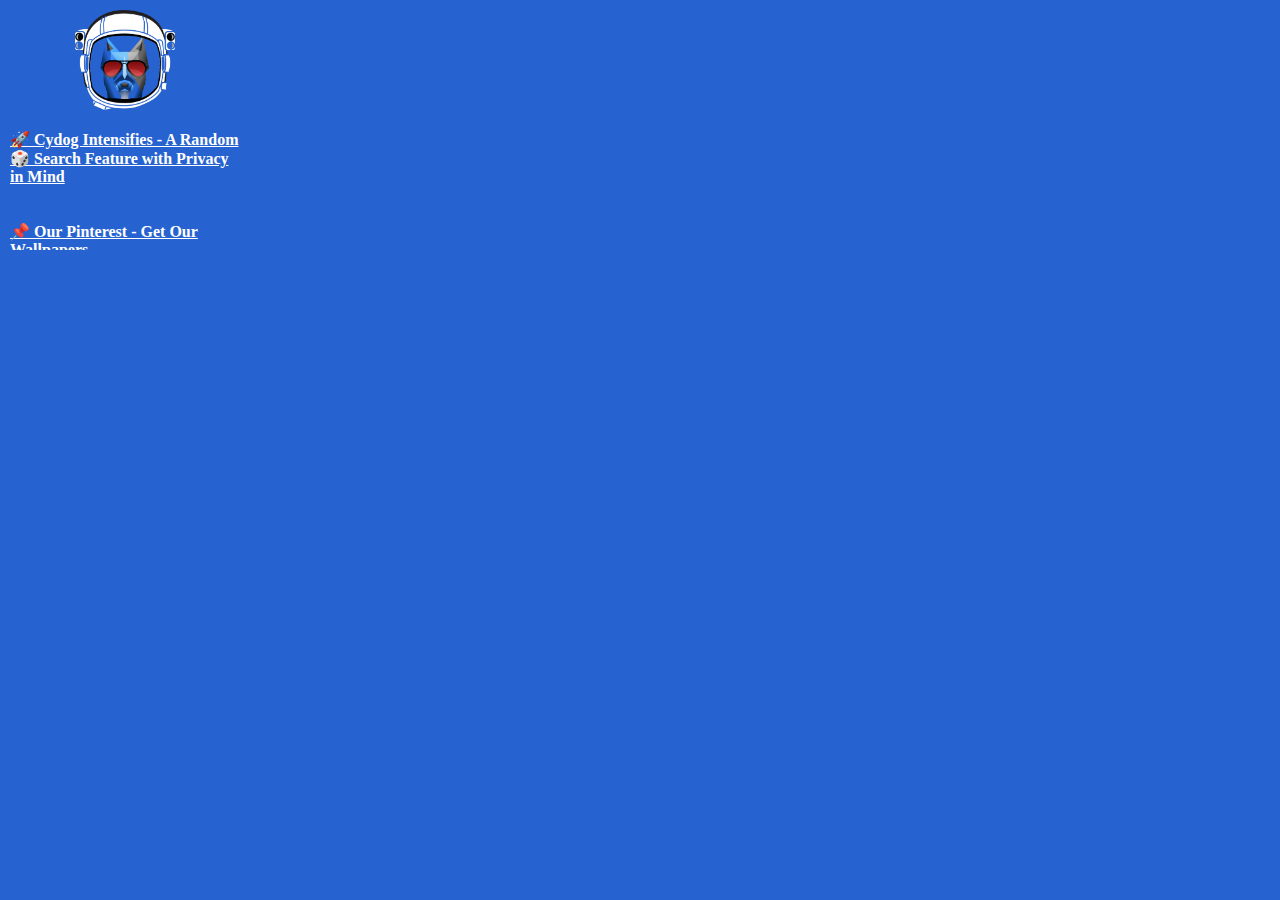
<file: Chrome-Extension/Cydog Toolkit/index.html>
<!DOCTYPE html>
<html class="no-js" lang="en-US">

<head>
<meta charset="UTF-8">

<meta name="viewport" content="width=device-width, initial-scale=1, maximum-scale=1, user-scalable=yes">
<link rel="stylesheet" type="text/css" media="screen" href="index.css" />

</head>

<div style="margin: 10px">

<center>
<img src="cydogbrowserspace.png" alt="Cydog" width="100" height="100">
</center>

<dl style="list-style-type: none;">

<li>
	<a href="https://cydogbrowser.com/cydogintensifies.html" style="color:white;" target="_blank"><strong>🚀 Cydog Intensifies - A Random 🎲 Search Feature with Privacy in Mind</strong></a>
</li>

<br></br>

<li>
	<a href="https://www.pinterest.com/mdbench/cydog-browser/" style="color:white;" target="_blank"><strong>📌 Our Pinterest - Get Our Wallpapers</strong></a>
</li>
<li>
	<a href="https://cydogbrowser.com/" style="color:white;" target="_blank"><strong>🌐 Our Website - Learn More About Us</strong></a>
	
</li>
</dl>

</div>

</html>
</file>
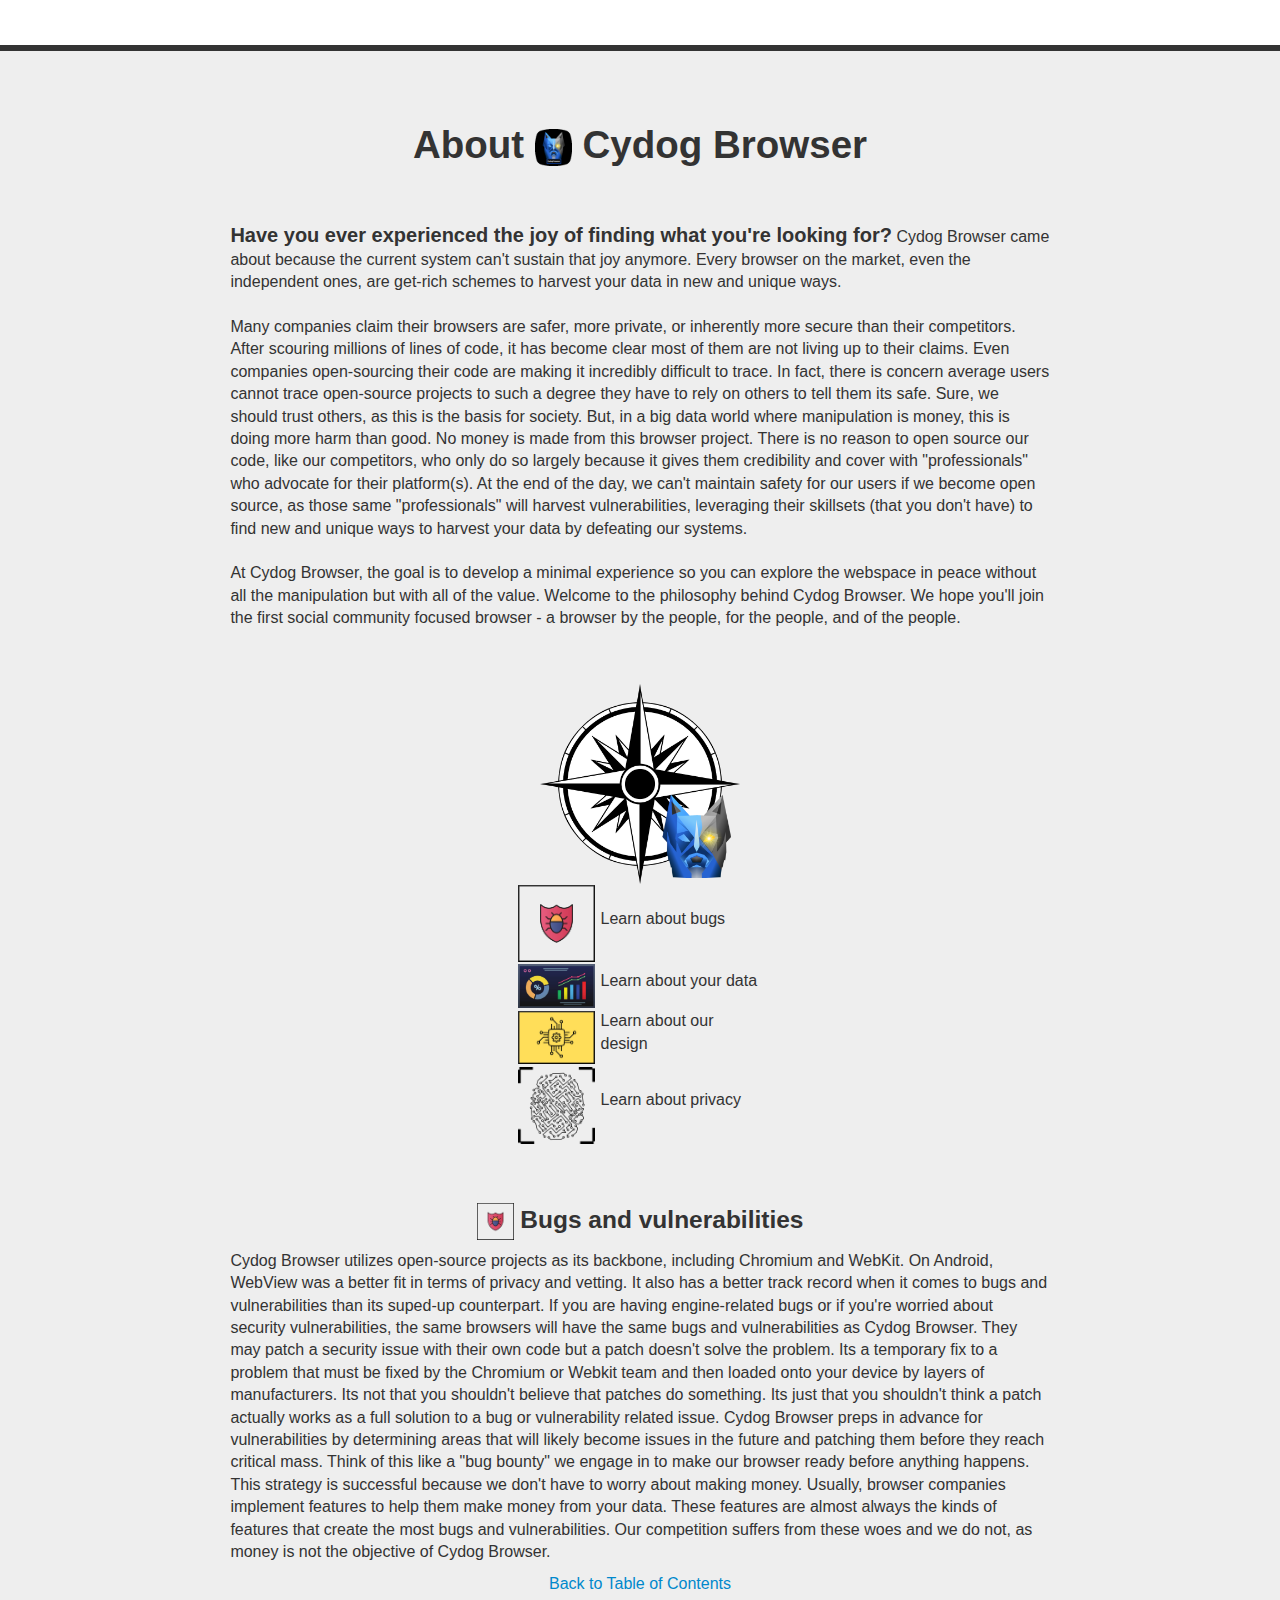
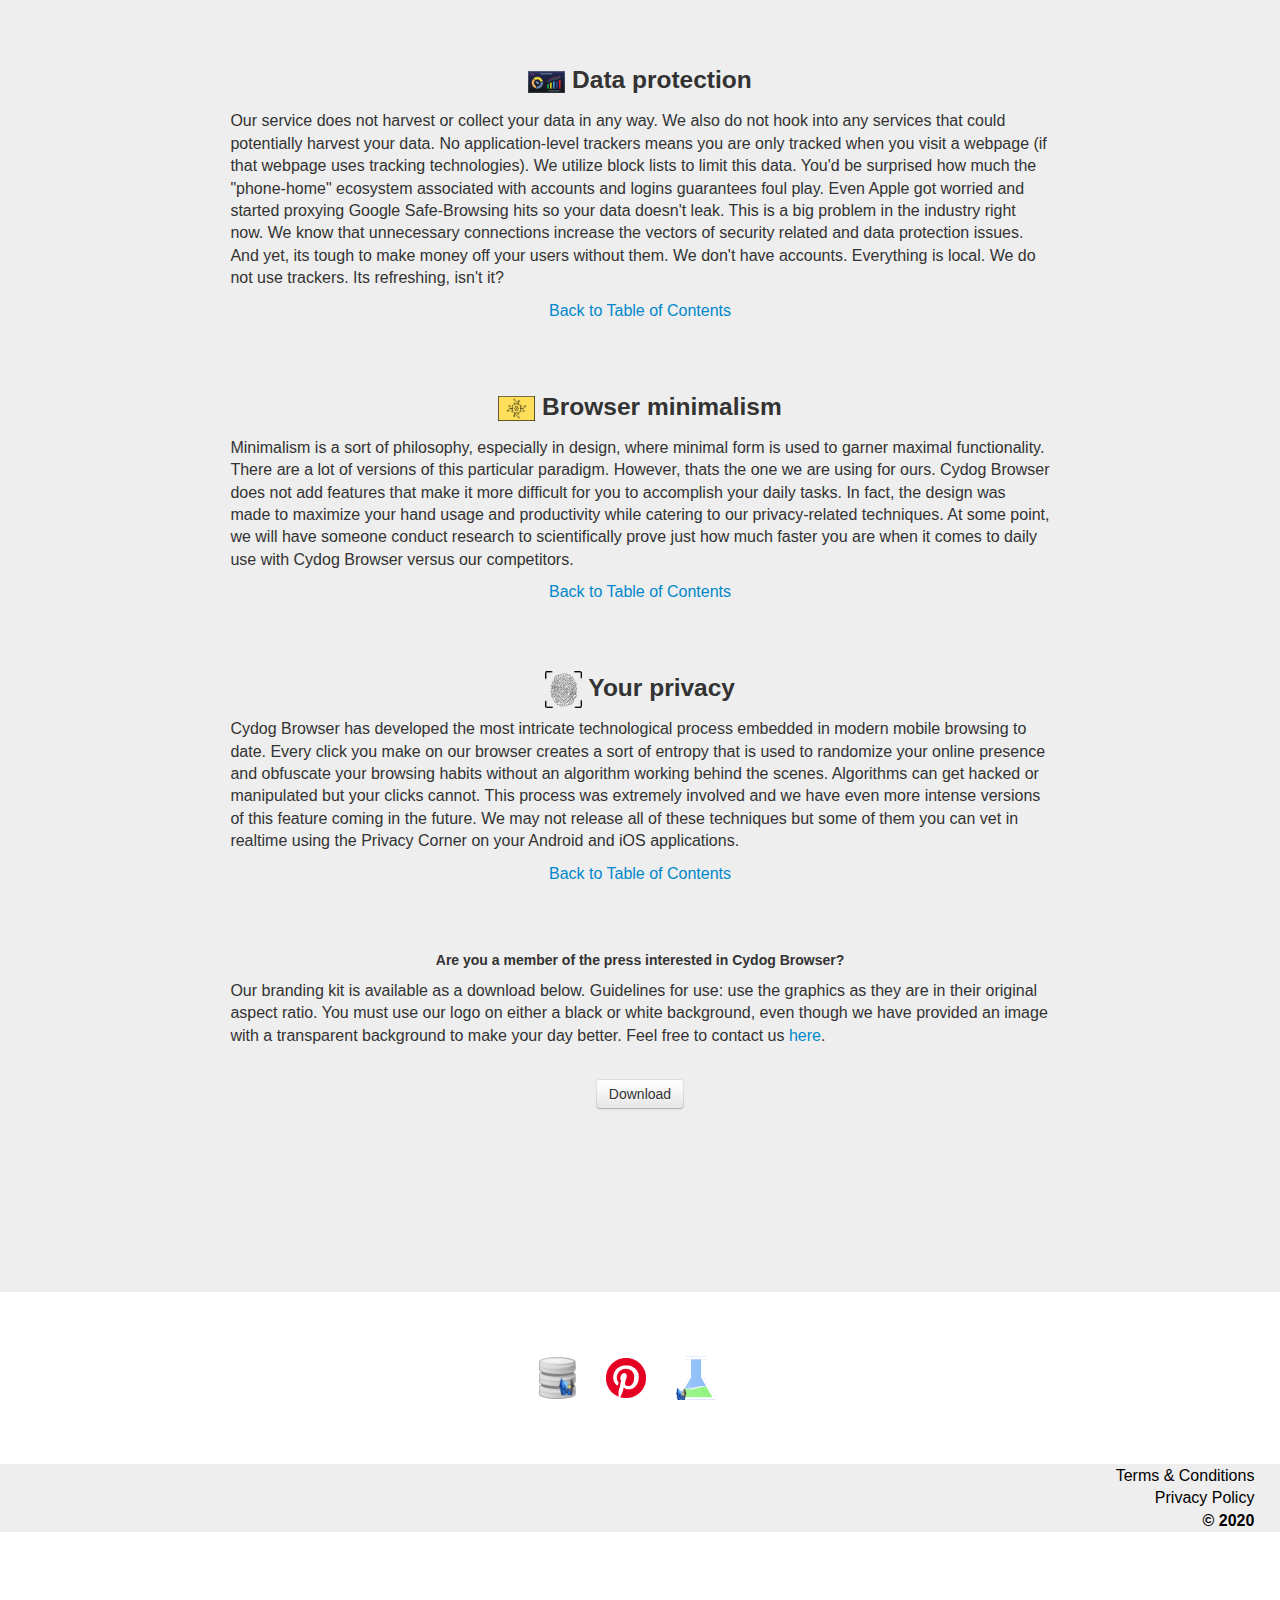
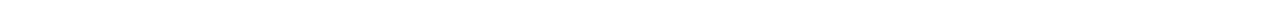
<file: aboutus.html>
<!DOCTYPE html>
<!--[if lt IE 7]>      <html class="no-js lt-ie9 lt-ie8 lt-ie7"> <![endif]-->
<!--[if IE 7]>         <html class="no-js lt-ie9 lt-ie8"> <![endif]-->
<!--[if IE 8]>         <html class="no-js lt-ie9"> <![endif]-->
<!--[if gt IE 8]><!--> <html class="no-js"> <!--<![endif]-->
    <head>
        <meta charset="utf-8">
        <meta http-equiv="X-UA-Compatible" content="IE=edge,chrome=1">
        <title>Cydog Browser - About Us</title>
        <link rel="shortcut icon" type="image/jpg" href="image/logo.png"/>
        <meta name="description" content="">
        <meta name="viewport" content="width=device-width, initial-scale=1.0">
        <meta name="apple-itunes-app" content="app-id=1563014942">

        <!-- Place favicon.ico and apple-touch-icon.png in the root directory -->

        <link rel="stylesheet" href="css/normalize.css">
				<link rel="stylesheet" media="screen" href="plugin/bootstrap/css/bootstrap.min.css">
				<link rel="stylesheet" href="plugin/bootstrap/css/bootstrap-responsive.min.css">
				<link rel="stylesheet" href="plugin/font-awesome/css/font-awesome.min.css">
				<!--[if IE 7]>
					<link rel="stylesheet" href="plugin/font-awesome/css/font-awesome-ie7.min.css">
				<![endif]-->
        <link rel="stylesheet" href="css/main.css">
        <script src="js/vendor/modernizr-2.6.2.min.js"></script>
    </head>
    <body>
        <!--[if lt IE 7]>
            <p class="chromeframe">You are using an <strong>outdated</strong> browser. Please <a href="http://browsehappy.com/">upgrade your browser</a> or <a href="http://www.google.com/chromeframe/?redirect=true">activate Google Chrome Frame</a> to improve your experience.</p>
        <![endif]-->
<br></br>
<!--==========================================================================
     Header Unit (LOGO & Slogan)
    ==========================================================================-->
<div class="row-fluid">
	<div class="span12 slogan text-center">
		<h1>About <img src="image/logo.png" alt="Cydog" width="37" height="43"></img> Cydog Browser</h1>
		<br></br>
		<p style="margin-left:18%; margin-right:18%;" align="left"><strong style="font-size:20px;">Have you ever experienced the joy of finding what you're looking for?</strong> Cydog Browser came about because the current system can't sustain that joy anymore. Every browser on the market, even the independent ones, are get-rich schemes to harvest your data in new and unique ways. <br></br>Many companies claim their browsers are safer, more private, or inherently more secure than their competitors. After scouring millions of lines of code, it has become clear most of them are not living up to their claims. Even companies open-sourcing their code are making it incredibly difficult to trace. In fact, there is concern average users cannot trace open-source projects to such a degree they have to rely on others to tell them its safe. Sure, we should trust others, as this is the basis for society. But, in a big data world where manipulation is money, this is doing more harm than good. No money is made from this browser project. There is no reason to open source our code, like our competitors, who only do so largely because it gives them credibility and cover with "professionals" who advocate for their platform(s). At the end of the day, we can't maintain safety for our users if we become open source, as those same "professionals" will harvest vulnerabilities, leveraging their skillsets (that you don't have) to find new and unique ways to harvest your data by defeating our systems. <br></br>At Cydog Browser, the goal is to develop a minimal experience so you can explore the webspace in peace without all the manipulation but with all of the value. Welcome to the philosophy behind Cydog Browser. We hope you'll join the first social community focused browser - a browser by the people, for the people, and of the people.</p>
		    <br></br>
		    <img src="About/tableofcontents.png" alt="Table of Contents" width="200" height="200" id="table"></img>
			<center>
			<table>
			<tr>
			<td><i><a href="#bugs"><img src="About/bugsandvul.png" alt="Bugs & Vulnerabilities" width="77" height="80"></img></i></td>
			<td><p style="margin-left:2%;">Learn about bugs</p></a></td>
			</tr>
			<tr>
			<td><i><a href="#data"><img src="About/data.png" alt="About Your Data" width="77" height="80"></img></i></td>
			<td><p style="margin-left:2%;">Learn about your data</p></a></td>
			</tr>
			<tr>
			<td><i><a href="#flow"><img src="About/flow.png" alt="No Distractions" width="77" height="80"></img></i></td>
			<td><p style="margin-left:2%;">Learn about our design</p></a></td>
			</tr>
			<tr>
			<td><i><a href="#privacy"><img src="About/privacy.png" alt="About Privacy" width="77" height="80"></img></i></td>
			<td><p style="margin-left:2%;">Learn about privacy</p></a></td>
			</tr>
			</table>
			</center>
			<br></br>
			<h3 id="bugs"><img src="About/bugsandvul.png" alt="Bugs & Vulnerabilities" width="37" height="43"> Bugs and vulnerabilities</h3>
			<p style="margin-left:18%; margin-right:18%;" align="left">Cydog Browser utilizes open-source projects as its backbone, including Chromium and WebKit. On Android, WebView was a better fit in terms of privacy and vetting. It also has a better track record when it comes to bugs and vulnerabilities than its suped-up counterpart. If you are having engine-related bugs or if you're worried about security vulnerabilities, the same browsers will have the same bugs and vulnerabilities as Cydog Browser. They may patch a security issue with their own code but a patch doesn't solve the problem. Its a temporary fix to a problem that must be fixed by the Chromium or Webkit team and then loaded onto your device by layers of manufacturers. Its not that you shouldn't believe that patches do something. Its just that you shouldn't think a patch actually works as a full solution to a bug or vulnerability related issue. Cydog Browser preps in advance for vulnerabilities by determining areas that will likely become issues in the future and patching them before they reach critical mass. Think of this like a "bug bounty" we engage in to make our browser ready before anything happens. This strategy is successful because we don't have to worry about making money. Usually, browser companies implement features to help them make money from your data. These features are almost always the kinds of features that create the most bugs and vulnerabilities. Our competition suffers from these woes and we do not, as money is not the objective of Cydog Browser.</p>
				<p align="right;"><a href="#table">Back to Table of Contents</p></a>
			<br></br>
			<h3 id="data"><img src="About/data.png" alt="About Your Data" width="37" height="43"> Data protection</h3>
			<p style="margin-left:18%; margin-right:18%;" align="left">Our service does not harvest or collect your data in any way. We also do not hook into any services that could potentially harvest your data. No application-level trackers means you are only tracked when you visit a webpage (if that webpage uses tracking technologies). We utilize block lists to limit this data. You'd be surprised how much the "phone-home" ecosystem associated with accounts and logins guarantees foul play. Even Apple got worried and started proxying Google Safe-Browsing hits so your data doesn't leak. This is a big problem in the industry right now. We know that unnecessary connections increase the vectors of security related and data protection issues. And yet, its tough to make money off your users without them. We don't have accounts. Everything is local. We do not use trackers. Its refreshing, isn't it?</p>
				<p align="right;"><a href="#table">Back to Table of Contents</p></a>
			<br></br>
			<h3 id="flow"><img src="About/flow.png" alt="No Distractions" width="37" height="43"> Browser minimalism</h3>
			<p style="margin-left:18%; margin-right:18%;" align="left">Minimalism is a sort of philosophy, especially in design, where minimal form is used to garner maximal functionality. There are a lot of versions of this particular paradigm. However, thats the one we are using for ours. Cydog Browser does not add features that make it more difficult for you to accomplish your daily tasks. In fact, the design was made to maximize your hand usage and productivity while catering to our privacy-related techniques. At some point, we will have someone conduct research to scientifically prove just how much faster you are when it comes to daily use with Cydog Browser versus our competitors.</p>
				<p align="right;"><a href="#table">Back to Table of Contents</p></a>
			<br></br>
			<h3 id="privacy"><img src="About/privacy.png" alt="About Privacy" width="37" height="43"> Your privacy</h3>
			<p style="margin-left:18%; margin-right:18%;" align="left">Cydog Browser has developed the most intricate technological process embedded in modern mobile browsing to date. Every click you make on our browser creates a sort of entropy that is used to randomize your online presence and obfuscate your browsing habits without an algorithm working behind the scenes. Algorithms can get hacked or manipulated but your clicks cannot. This process was extremely involved and we have even more intense versions of this feature coming in the future. We may not release all of these techniques but some of them you can vet in realtime using the Privacy Corner on your Android and iOS applications.</p>
			    <p align="right;"><a href="#table">Back to Table of Contents</p></a>
			<br></br>
			<h5>Are you a member of the press interested in Cydog Browser?</h5>
			<p style="margin-left:18%; margin-right:18%;" align="left">Our branding kit is available as a download below. Guidelines for use: use the graphics as they are in their original aspect ratio. You must use our logo on either a black or white background, even though we have provided an image with a transparent background to make your day better. Feel free to contact us <a href="mailto:aj8xjms65yqc3py@proxy.dreamhost.com" subject="RE:">here</a>.<br></br><center><a href="BrandingKit/BrandingKit.zip"><button class="btn"><i class="fa fa-download"></i> Download</button></a></center></p>
			<br></br>
	</div>
</div>



<!--==========================================================================
     Social Network Unit
    ==========================================================================-->

<div class="row-fluid">
	<div class="span12 text-center" style="margin-top:5%;">
			<a class="social" href="https://github.com/mdbench/CydogBrowser"><i><img src="image/cydogrepository.png" alt="Cydog GitHub Repository" width="37" height="43"></img></i></a>
			<a class="social" href="https://www.pinterest.com/mdbench/cydog-browser/"><i><img src="image/pinterest-badge.png" alt="Cydog Pinterest Board" width="40" height="43"></img></i></a>
			<a class="social" href="https://cydogbrowser.com/cydogtests"><i><img src="Tests/cydogtests.png" alt="Cydog Tests" width="40" height="43"></img></i></a>
	</div>
</div>

<!--==========================================================================
     Footer Unit
    ==========================================================================-->

<footer>
	<div class="row-fluid footer">
		<div class="span12">
		    <p class="copyright text-center" style="color: black;">
		    <p class="copyright text-right"><a href="termsandconditions.html" style="color: black;">Terms & Conditions</a></p>
		    <p class="copyright text-right"><a href="privacypolicy.html" style="color: black;">Privacy Policy</a></p>
			<p class="copyright text-right" style="color:black;"><strong>© 2020</strong></p>
		</div>
	</div>
	<br></br>
	<br></br>
</footer>

    </body>
</html>
</file>
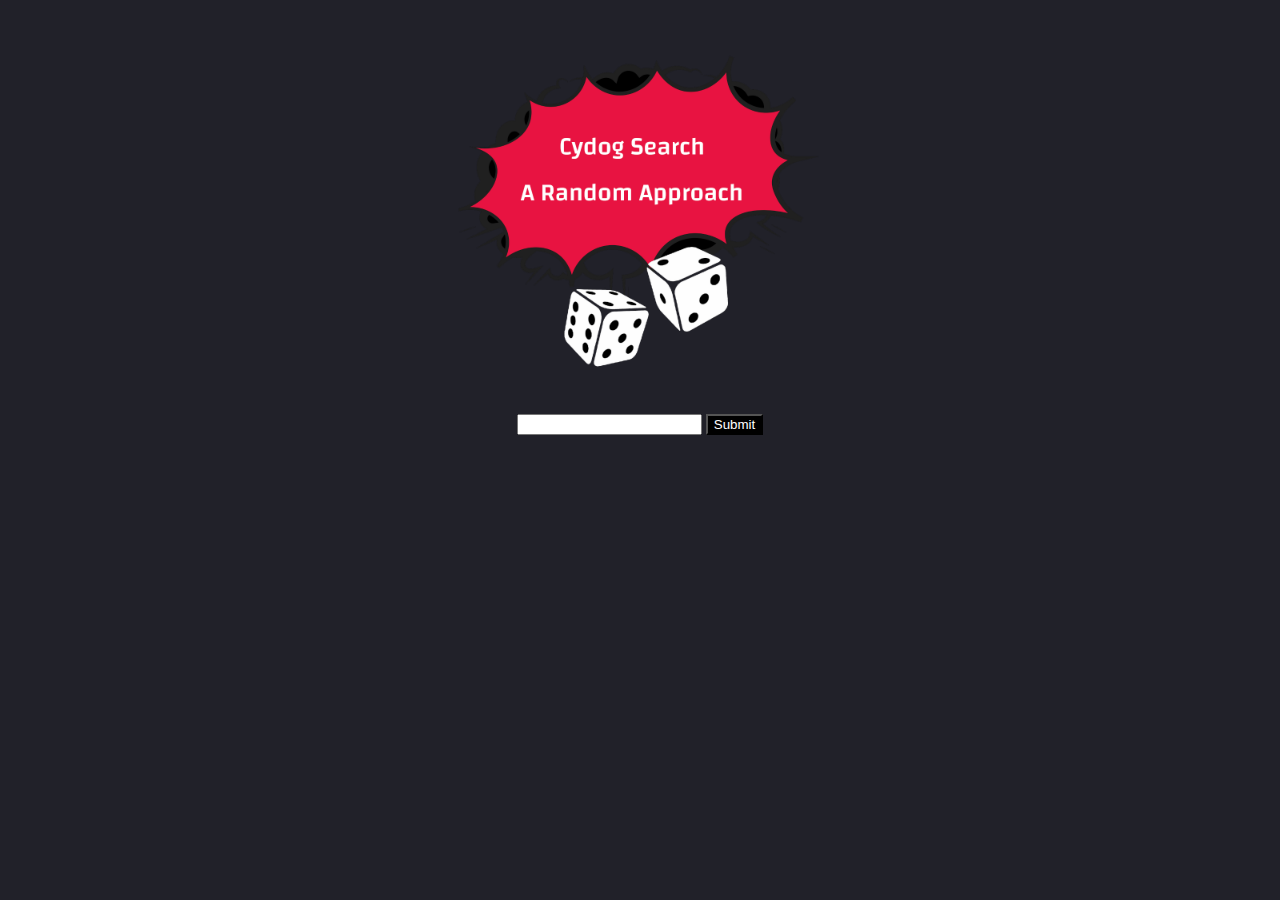
<file: CydogIntensifies.html>
<!--
   CydogIntensifies.html
   Author: Matthew Benchimol
   Author URI: https://matthewbenchimol.com/
   Author Github URI: https://www.github.com/mdbench
   Project Repository URI: https://github.com/mdbench/CydogBrowser
   Description: This is an aggregated, random search engine. It is used in the Intensifies feature available on Cydog Browser for Android      and iOS. It was ported to a website in order to increase adoption without limiting those who do not use the Cydog platform. 
   License: MIT
-->

<!DOCTYPE html>
<html class="no-js" lang="en-US">

<head>
<meta charset="UTF-8">

<meta name="viewport" content="width=device-width, initial-scale=1, maximum-scale=1, user-scalable=yes">
<link rel="stylesheet" type="text/css" media="screen" href="CydogIntensifiesCSS.css" />

<script>
<!--
/*
Random link button- By JavaScript Kit (http://javascriptkit.com)
Over 300+ free scripts!
This credit MUST stay intact for use
*/
-->

   var randomlinks=new Array()

    randomlinks[0]="https://duckduckgo.com/?q="
    randomlinks[1]="https://www.startpage.com/do/dsearch?query="
    randomlinks[2]="https://dogpile.com/serp?q="
    randomlinks[3]="https://google.com/search?q="
    randomlinks[4]="https://metager.org/meta/meta.ger3?eingabe="
    randomlinks[5]="https://bing.com/search?q="
    randomlinks[6]="https://search.yahoo.com/search?p="
    randomlinks[7]="https://www.ecosia.org/search?q="
    

    function randomlink(link){
    window.location=randomlinks[Math.floor(Math.random()*randomlinks.length)]+link;
    }

   </script> 

</head>

<div style="margin: 10px">

<center>
<img src="cydogbrowserintensifies.png" alt="Cydog" width="400" height="400">
</center>

<!--
The implementation of the above code towards a javascript search engine specific solution was asked by me and answered on Stack Overflow.
Source of question: https://stackoverflow.com/questions/67098879/trying-to-create-a-random-query-based-search-engine-in-javascript-but-im-stuck
Answered by Zazz: https://stackoverflow.com/users/15160601/zazz
-->

 <div class="search-wrapper ">
     <div class="input-holder ">
     <center>
        <form id="bar" role="search" method="GET" class="search-form" action="javascript:randomlink(document.getElementById('intense').value)">
        <input type="text" class="search-input" id="intense"/>
        <input type="submit" style="background-color: black; color: white;"/>
        </form>
     </center>
     </div>
    </div>

<!--
To all those that contributed directly or indirectly to my random search creation: Thank you for making code more available instead of keeping it all to yourself. Making the world a better place with code is what Cydog Browser is all about. To those who actually take the time to read these comments, you rock. 
-->

</html>
</file>
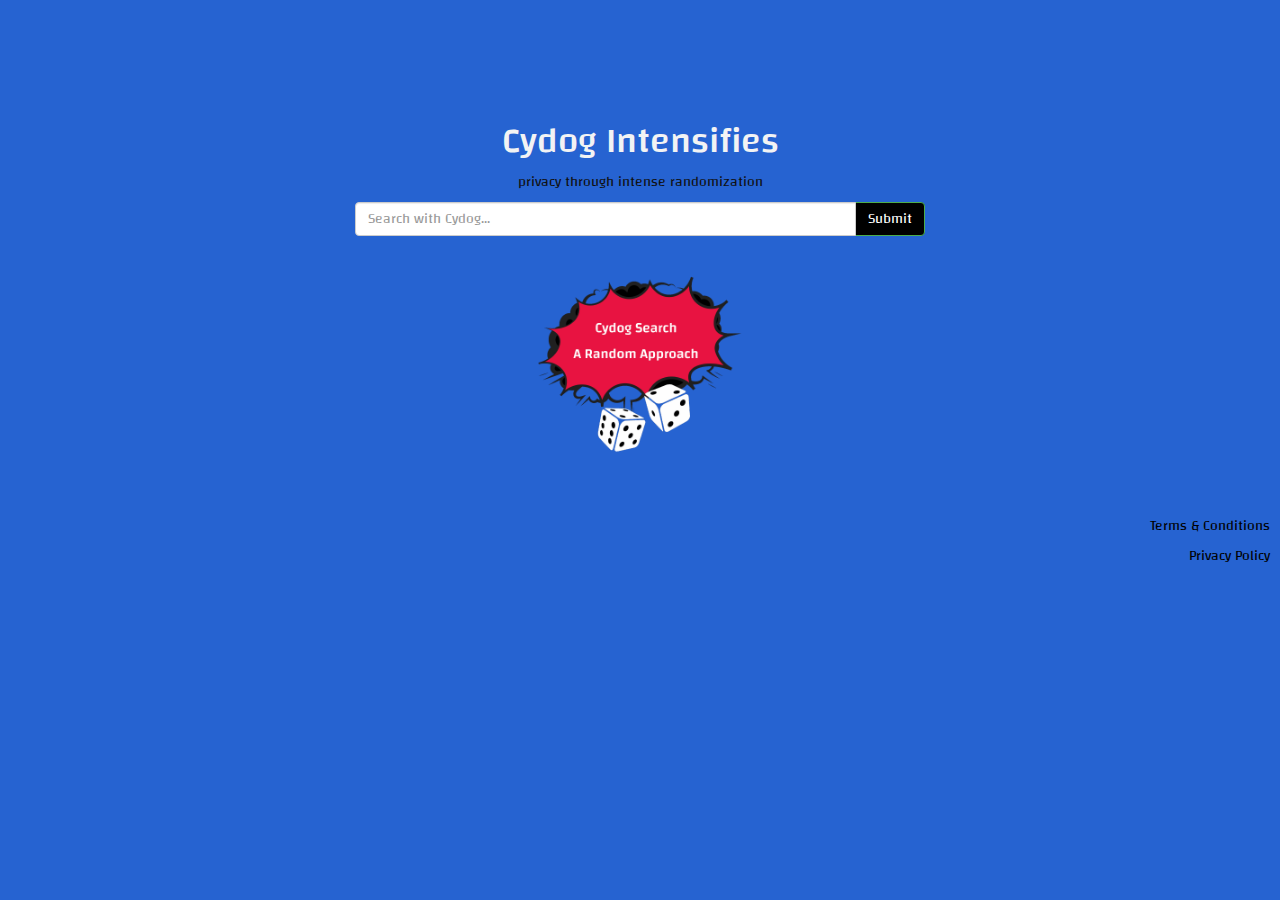
<file: cydogintensifies.html>
<!--
   CydogIntensifies.html
   Author: Matthew Benchimol
   Author URI: https://matthewbenchimol.com/
   Author Github URI: https://www.github.com/mdbench
   Project Repository URI: https://github.com/mdbench/CydogBrowser
   Description: This is an aggregated, random search engine. It is used in the Intensifies feature available on Cydog Browser for Android and iOS. It was ported to a website in order to increase adoption without limiting those who do not use the Cydog Browser platform. The goal with this search bar is to bring innovation to the search space through open source, non-commericial means.
   License: CC BY-NC-SA 4.0
-->

<!DOCTYPE html>
<html class="no-js" lang="en-US">

<head>
<meta charset="UTF-8">

<meta name="viewport" content="width=device-width, initial-scale=1, maximum-scale=1, user-scalable=yes">
<link rel="shortcut icon" type="image/jpg" href="image/logo.png"/>
<link href="Intensifies/bootstrap.min.css" rel="stylesheet" id="bootstrap-css">
<title>Cydog Intensifies - Real privacy for your search</title>

<style>
    @font-face { font-family: changa; src: url(Intensifies/changa.ttf); }
    body { font-family: changa; }
</style>

<script src="Intensifies/bootstrap.min.js"></script>
<script src="Intensifies/jquery-1.11.1.min.js"></script>

<script>
<!--
/*
Random link button- By JavaScript Kit (http://javascriptkit.com)
Over 300+ free scripts!
This credit MUST stay intact for use
*/
-->

   var randomlinks=new Array()

    randomlinks[0]="https://duckduckgo.com/?q="
    randomlinks[1]="https://search.brave.com/search?q="
    randomlinks[2]="https://dogpile.com/serp?q="
    randomlinks[3]="https://google.com/search?q="
    randomlinks[4]="https://search.yahoo.com/search?p="
    randomlinks[5]="https://bing.com/search?q="
    randomlinks[6]="https://www.ecosia.org/search?q="
    randomlinks[7]="https://www.startpage.com/do/dsearch?query="
    
    function randomlink(link){
    window.location=randomlinks[Math.floor(Math.random()*randomlinks.length)]+link;
    }

   </script>

</head>

<body style="background-color:#2663d1; color:#101010;" onbeforecopy = "return false"
    ondragstart = "return false"
    onselectstart = "return false"
    oncontextmenu = "return false"
    onselect = "document.selection.empty()"
    oncopy = "document.selection.empty()">

<div class="container" style="margin-top: 8%;">
<div class="col-md-6 col-md-offset-3">
<div class="row">
<div id="logo" class="text-center">
<h1 style="color:#f2f3f4;">Cydog Intensifies</h1><p>privacy through intense randomization</p>
</div>

<!--
The implementation of the above code towards a javascript search engine specific solution was asked by me and answered on Stack Overflow.
Source of question: https://stackoverflow.com/questions/67098879/trying-to-create-a-random-query-based-search-engine-in-javascript-but-im-stuck
Answered by Zazz: https://stackoverflow.com/users/15160601/zazz

The implementation of the above and below code towards a dynamic javascript search bar was taken from free source code on bootsnipp.com.
Source of code: https://bootsnipp.com/snippets/m13mN
Creator of code is AFelix: https://bootsnipp.com/afelix
License: https://bootsnipp.com/license
-->

<form role="form" id="form-buscar" method="GET" action="javascript:randomlink(document.getElementById('1').value)">
<div class="form-group">
<div class="input-group">
<input id="1" class="form-control" type="text" name="search" placeholder="Search with Cydog..." required/>
<span class="input-group-btn">
<button class="btn btn-success" type="submit" style="background-color: black; color: white;">Submit
</button>
</span>
</div>
</div>
</form>
</div>
</div>
</div>

<center>
<img src="Intensifies/cydogbrowserintensifies.png" alt="Cydog" width="225" height="225">
</center>

<br></br>

<p class="copyright text-right" style="margin-right:10px"><a href="termsandconditions.html" style="color: black;">Terms & Conditions</a></p>
<p class="copyright text-right" style="margin-right:10px"><a href="privacypolicy.html" style="color: black;">Privacy Policy</a></p>

</body>

<!--
To all those that contributed directly (albeit indirectly) or indirectly (through inspiration) to my random search creation: Thank you for making code more available instead of keeping it all to yourself. Making the world a better place with code is what Cydog Browser is all about. To those who actually take the time to read these comments, you rock. 
-->

</html>
</file>
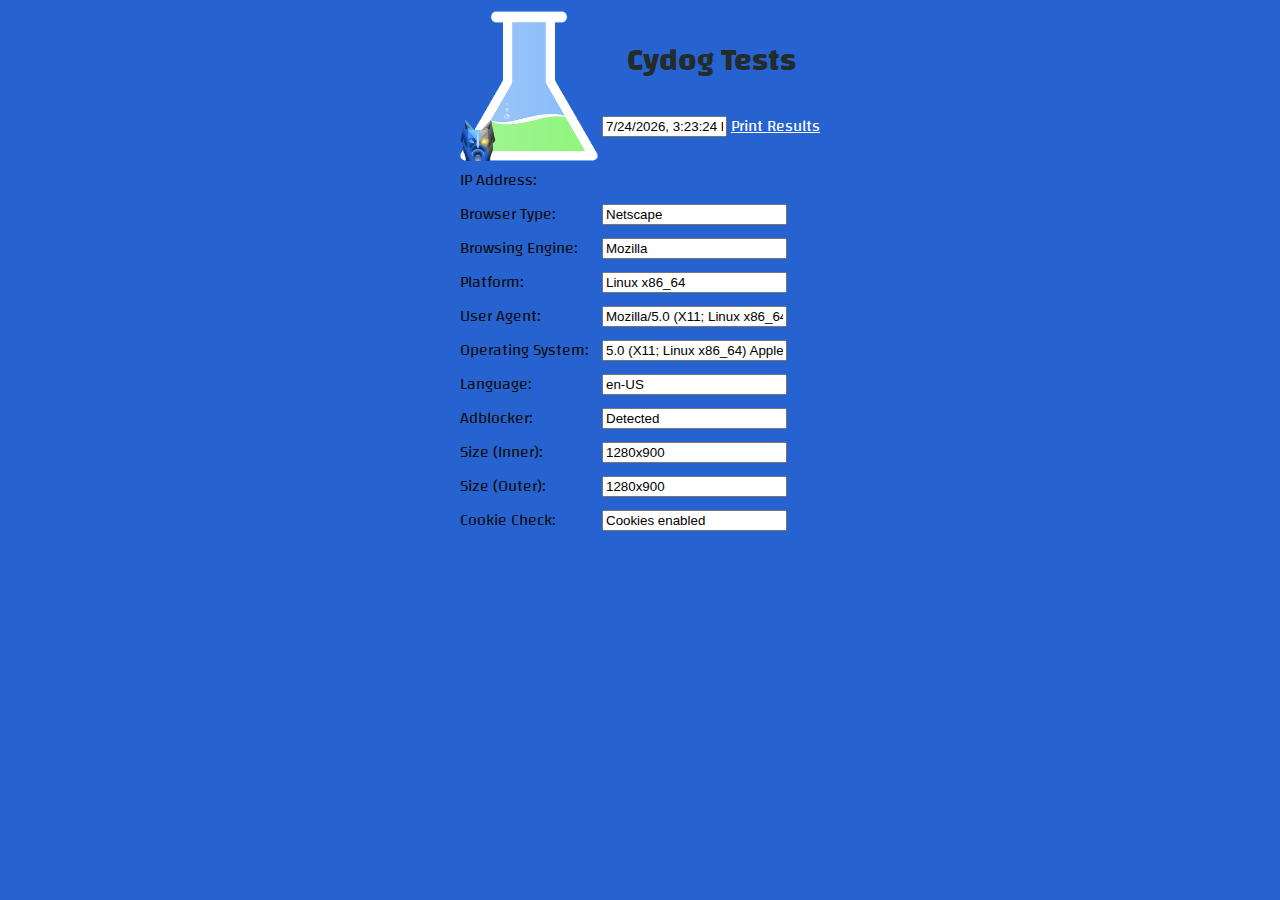
<file: cydogtests.html>
<html>

  <head>
        <meta charset="utf-8">
        <meta http-equiv="X-UA-Compatible" content="IE=edge,chrome=1">
        <title>Cydog Tests - Get information about your browser</title>
        <link rel="shortcut icon" type="image/jpg" href="image/logo.png"/>
        <meta name="viewport" content="width=device-width, initial-scale=1.0">
        <noscript><meta http-equiv="refresh" content="1;url=errornojs.html"></noscript>
    <style>
        @font-face { font-family: changa; src: url(Tests/changa.ttf); }
        body { font-family: changa; }
    </style>
<script src="https://ajax.googleapis.com/ajax/libs/jquery/3.2.1/jquery.min.js"></script>
<script>
function myFunction(val, event) {
  var inp = document.createElement('input');
  document.body.appendChild(inp)
  inp.value = val;
  inp.select();
  document.execCommand('copy', false);
  inp.remove();
}
</script>
</head>  
    
<body style="background-color:#2663d1; color:#101010;" onbeforecopy = "return false"
    ondragstart = "return false"
    onselectstart = "return false"
    oncontextmenu = "return false"
    onselect = "document.selection.empty()"
    oncopy = "document.selection.empty()">
    
<center>
    <form name="output" style="background-color:#2663d1; color:#FFFFFF;" readonly="readonly" word-wrap="break-word;">
        <table border="0">
            <tr>
                <td>
                    <img src="Tests/cydogtests.png" alt="Cydog Tests" width="138" height="150"></img>
                </td>
                <td align="center"><center>
                    <h1 style="color:#232b2b;">Cydog Tests</h1>
                    <input name="date" type="text" align="center" readonly="readonly" style="width: 125px">
                    <a href="javascript:window.print();" style="color:#FFFFFF;">Print Results</a>
                </td>
            </tr>
             <tr>
                <td>IP Address: </td>
                <td><p id="gfg" style="color:#9af58b;"></p></td>
            </tr>
            <tr>
                <td>Browser Type: </td>
                <td><input name="browserkind" type="text" readonly="readonly"></td>
            </tr>
            <tr>
                <td>Browsing Engine: </td>
                <td><input name="browserengine" type="text" readonly="readonly"></td>
            </tr>
             <tr>
                <td>Platform: </td>
                <td><input name="platform" type="text" readonly="readonly"></td>
            </tr>
            <tr>
                <td>User Agent: </td>
                <td><input name="useragent" type="text" readonly="readonly"></td>
            </tr>
            <tr>
                <td>Operating System: </td>
                <td><input name="os" type="text" readonly="readonly"></td>
            </tr>
             <tr>
                <td>Language: </td>
                <td><input name="language" TYPE="text" readonly="readonly"></td>
            </tr>
             <tr>
                <td>Adblocker: </td>
                <td><input name="adblock" TYPE="text" readonly="readonly"></td>
            </tr>
             <tr>
                <td>Size (Inner): </td>
                <td><input name="inner" TYPE="text" readonly="readonly"></td>
            </tr>
             <tr>
                <td>Size (Outer): </td>
                <td><input name="outer" TYPE="text" readonly="readonly"></td>
            </tr>
             <tr>
                <td>Cookie Check: </td>
                <td><input name="cookie" TYPE="text" readonly="readonly"></td>
            </tr>
    </table>
</form>

<script language="JavaScript" type="text/javascript">
    today = new Date(); 
    document.output.date.value = today.toLocaleString(); 
    document.output.browserkind.value = navigator.appName; 
    document.output.browserengine.value = navigator.appCodeName; 
    document.output.os.value = navigator.appVersion; 
    document.output.language.value = navigator.language; 
    document.output.platform.value = navigator.platform;
    document.output.useragent.value = navigator.userAgent;
    document.output.inner.value = window.innerWidth + "x" + window.innerHeight;
    document.output.outer.value = window.outerWidth + "x" + window.outerHeight;

</script>

<script>
if (navigator.cookieEnabled) {
    document.output.cookie.value = "Cookies enabled";
} else 
{
    document.output.cookie.value = "Cookies not enabled";
}
</script>

<script>
    $.getJSON("https://api.ipify.org?format=json",function(data) {
        $("#gfg").html(data.ip);
    })
</script>

<script>
// Credits: https://jonathanmh.com/how-to-detect-ad-blockers-adblock-ublock-etc/
window.addEventListener("load", function () {
  let testReq = new Request(
    "https://pagead2.googlesyndication.com/pagead/js/adsbygoogle.js",
    {
      method: "HEAD",
      mode: "no-cors"
    }
  );
 
fetch(testReq).then(response => {
    document.output.adblock.value = "Not detected";
  }).catch(error => {
    document.output.adblock.value = "Detected";
  });
});
</script>

<script>
    alert("Some tests on this page require internet, as they use third-party services to resolve information. Cydog Tests has been developed to do so only where minimally necessary.");
</script>

</body>

</html>
</file>
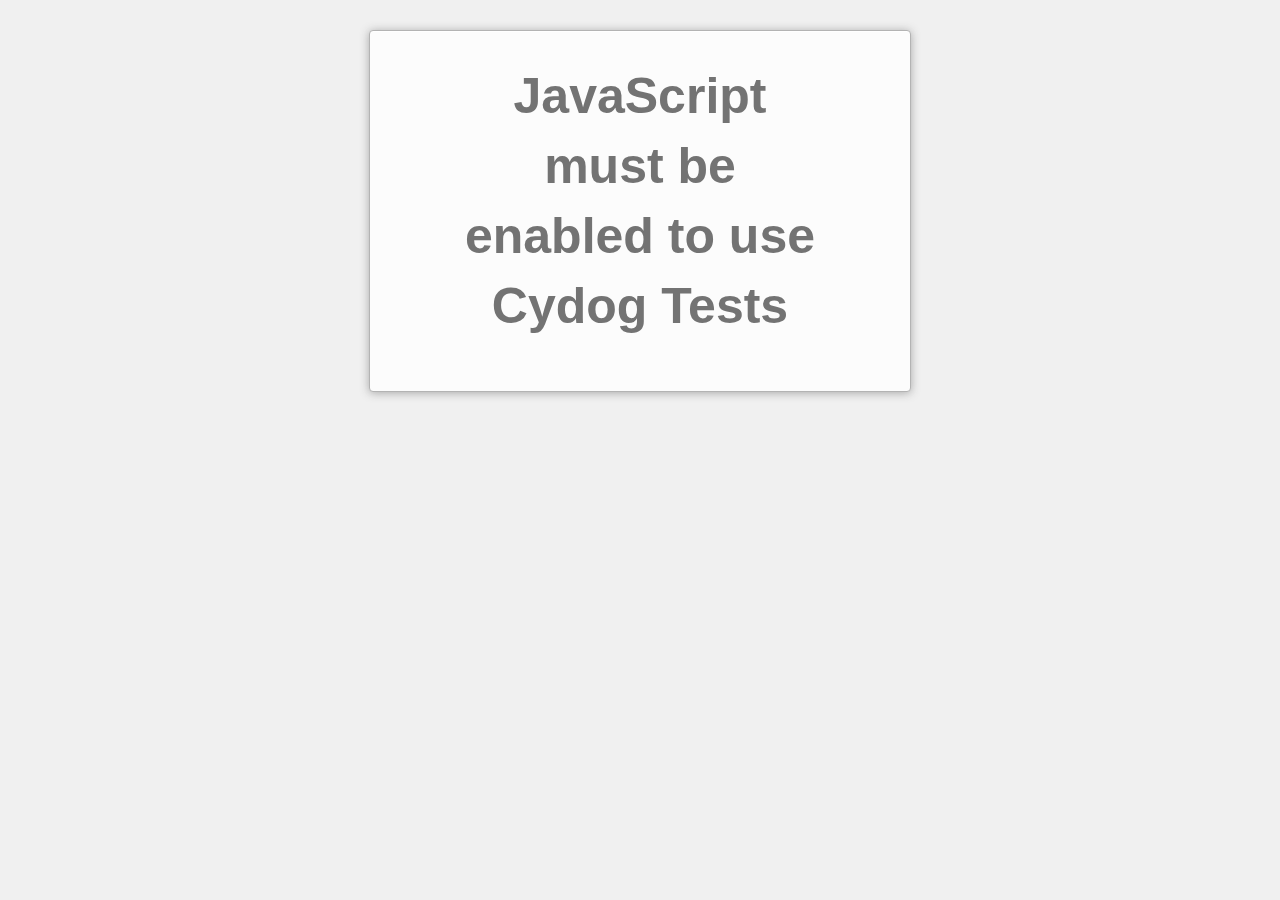
<file: errornojs.html>
<!DOCTYPE html>
<html lang="en">
    <head>
        <meta charset="utf-8">
        <title>Page Not Found :(</title>
        <style>
            ::-moz-selection {
                background: #b3d4fc;
                text-shadow: none;
            }

            ::selection {
                background: #b3d4fc;
                text-shadow: none;
            }

            html {
                padding: 30px 10px;
                font-size: 20px;
                line-height: 1.4;
                color: #737373;
                background: #f0f0f0;
                -webkit-text-size-adjust: 100%;
                -ms-text-size-adjust: 100%;
            }

            html,
            input {
                font-family: "Helvetica Neue", Helvetica, Arial, sans-serif;
            }

            body {
                max-width: 500px;
                _width: 500px;
                padding: 30px 20px 50px;
                border: 1px solid #b3b3b3;
                border-radius: 4px;
                margin: 0 auto;
                box-shadow: 0 1px 10px #a7a7a7, inset 0 1px 0 #fff;
                background: #fcfcfc;
            }

            h1 {
                margin: 0 10px;
                font-size: 50px;
                text-align: center;
            }

            h1 span {
                color: #bbb;
            }

            h3 {
                margin: 1.5em 0 0.5em;
            }

            p {
                margin: 1em 0;
            }

            ul {
                padding: 0 0 0 40px;
                margin: 1em 0;
            }

            .container {
                max-width: 380px;
                _width: 380px;
                margin: 0 auto;
            }

            /* google search */

            #goog-fixurl ul {
                list-style: none;
                padding: 0;
                margin: 0;
            }

            #goog-fixurl form {
                margin: 0;
            }

            #goog-wm-qt,
            #goog-wm-sb {
                border: 1px solid #bbb;
                font-size: 16px;
                line-height: normal;
                vertical-align: top;
                color: #444;
                border-radius: 2px;
            }

            #goog-wm-qt {
                width: 220px;
                height: 20px;
                padding: 5px;
                margin: 5px 10px 0 0;
                box-shadow: inset 0 1px 1px #ccc;
            }

            #goog-wm-sb {
                display: inline-block;
                height: 32px;
                padding: 0 10px;
                margin: 5px 0 0;
                white-space: nowrap;
                cursor: pointer;
                background-color: #f5f5f5;
                background-image: -webkit-linear-gradient(rgba(255,255,255,0), #f1f1f1);
                background-image: -moz-linear-gradient(rgba(255,255,255,0), #f1f1f1);
                background-image: -ms-linear-gradient(rgba(255,255,255,0), #f1f1f1);
                background-image: -o-linear-gradient(rgba(255,255,255,0), #f1f1f1);
                -webkit-appearance: none;
                -moz-appearance: none;
                appearance: none;
                *overflow: visible;
                *display: inline;
                *zoom: 1;
            }

            #goog-wm-sb:hover,
            #goog-wm-sb:focus {
                border-color: #aaa;
                box-shadow: 0 1px 1px rgba(0, 0, 0, 0.1);
                background-color: #f8f8f8;
            }

            #goog-wm-qt:hover,
            #goog-wm-qt:focus {
                border-color: #105cb6;
                outline: 0;
                color: #222;
            }

            input::-moz-focus-inner {
                padding: 0;
                border: 0;
            }
        </style>
    </head>
    <body>
        <div class="container">
            <h1>JavaScript must be enabled to use Cydog Tests<span></span></h1>
        </div>
    </body>
</html>
</file>
<file: Chrome-Extension/Cydog Toolkit/index.css>
html, body {
	width: 250px;
	height: 250px;
	margin: 0;
	overflow: hidden;
	background: #2663d1;
}
</file>
<file: css/main.css>
/*
 * HTML5 Boilerplate
 *
 * What follows is the result of much research on cross-browser styling.
 * Credit left inline and big thanks to Nicolas Gallagher, Jonathan Neal,
 * Kroc Camen, and the H5BP dev community and team.
 */

/* ==========================================================================
   Base styles: opinionated defaults
   ========================================================================== */

html,
button,
input,
select,
textarea {
    color: #222;
}

body {
    font-size: 1em;
    line-height: 1.4;
}

/*
 * Remove text-shadow in selection highlight: h5bp.com/i
 * These selection declarations have to be separate.
 * Customize the background color to match your design.
 */

::-moz-selection {
    background: #b3d4fc;
    text-shadow: none;
}

::selection {
    background: #b3d4fc;
    text-shadow: none;
}

/*
 * A better looking default horizontal rule
 */

hr {
    display: block;
    height: 1px;
    border: 0;
    border-top: 1px solid #ccc;
    margin: 1em 0;
    padding: 0;
}

/*
 * Remove the gap between images and the bottom of their containers: h5bp.com/i/440
 */

img {
    vertical-align: middle;
}

/*
 * Remove default fieldset styles.
 */

fieldset {
    border: 0;
    margin: 0;
    padding: 0;
}

/*
 * Allow only vertical resizing of textareas.
 */

textarea {
    resize: vertical;
}

/* ==========================================================================
   Chrome Frame prompt
   ========================================================================== */

.chromeframe {
    margin: 0.2em 0;
    background: #ccc;
    color: #000;
    padding: 0.2em 0;
}

/* ==========================================================================
   Custom styles
   ========================================================================== */

html, body{margin:0;padding:0;}
.slogan {background-color:#eee;padding-top:5%;padding-bottom:10%;border-top:6px solid #333;}
.footer {background-color:#eee;padding-top:0.1%; margin-top:5%;}
.copyright {color:#999; padding-right:2%; margin-bottom:0;}
.logo{padding-bottom:2%;}
.info-container.left{margin-top:15%;padding-bottom:5%;}
.info-container.right{margin-top:25%;}

.info-container .info {padding:5%;}
.social{color:#333;padding-right:2%;}
.social:hover{color:#666;text-decoration:none;}

/* ==========================================================================
   Helper classes
   ========================================================================== */

/*
 * Image replacement
 */

.ir {
    background-color: transparent;
    border: 0;
    overflow: hidden;
    /* IE 6/7 fallback */
    *text-indent: -9999px;
}

.ir:before {
    content: "";
    display: block;
    width: 0;
    height: 150%;
}

/*
 * Hide from both screenreaders and browsers: h5bp.com/u
 */

.hidden {
    display: none !important;
    visibility: hidden;
}

/*
 * Hide only visually, but have it available for screenreaders: h5bp.com/v
 */

.visuallyhidden {
    border: 0;
    clip: rect(0 0 0 0);
    height: 1px;
    margin: -1px;
    overflow: hidden;
    padding: 0;
    position: absolute;
    width: 1px;
}

/*
 * Extends the .visuallyhidden class to allow the element to be focusable
 * when navigated to via the keyboard: h5bp.com/p
 */

.visuallyhidden.focusable:active,
.visuallyhidden.focusable:focus {
    clip: auto;
    height: auto;
    margin: 0;
    overflow: visible;
    position: static;
    width: auto;
}

/*
 * Hide visually and from screenreaders, but maintain layout
 */

.invisible {
    visibility: hidden;
}

/*
 * Clearfix: contain floats
 *
 * For modern browsers
 * 1. The space content is one way to avoid an Opera bug when the
 *    `contenteditable` attribute is included anywhere else in the document.
 *    Otherwise it causes space to appear at the top and bottom of elements
 *    that receive the `clearfix` class.
 * 2. The use of `table` rather than `block` is only necessary if using
 *    `:before` to contain the top-margins of child elements.
 */

.clearfix:before,
.clearfix:after {
    content: " "; /* 1 */
    display: table; /* 2 */
}

.clearfix:after {
    clear: both;
}

/*
 * For IE 6/7 only
 * Include this rule to trigger hasLayout and contain floats.
 */

.clearfix {
    *zoom: 1;
}

/* ==========================================================================
   EXAMPLE Media Queries for Responsive Design.
   Theses examples override the primary ('mobile first') styles.
   Modify as content requires.
   ========================================================================== */

@media only screen and (min-width: 35em) {
    /* Style adjustments for viewports that meet the condition */
}

@media print,
       (-o-min-device-pixel-ratio: 5/4),
       (-webkit-min-device-pixel-ratio: 1.25),
       (min-resolution: 120dpi) {
    /* Style adjustments for high resolution devices */
}

/* ==========================================================================
   Print styles.
   Inlined to avoid required HTTP connection: h5bp.com/r
   ========================================================================== */

@media print {
    * {
        background: transparent !important;
        color: #000 !important; /* Black prints faster: h5bp.com/s */
        box-shadow: none !important;
        text-shadow: none !important;
    }

    a,
    a:visited {
        text-decoration: underline;
    }

    a[href]:after {
        content: " (" attr(href) ")";
    }

    abbr[title]:after {
        content: " (" attr(title) ")";
    }

    /*
     * Don't show links for images, or javascript/internal links
     */

    .ir a:after,
    a[href^="javascript:"]:after,
    a[href^="#"]:after {
        content: "";
    }

    pre,
    blockquote {
        border: 1px solid #999;
        page-break-inside: avoid;
    }

    thead {
        display: table-header-group; /* h5bp.com/t */
    }

    tr,
    img {
        page-break-inside: avoid;
    }

    img {
        max-width: 100% !important;
    }

    @page {
        margin: 0.5cm;
    }

    p,
    h2,
    h3 {
        orphans: 3;
        widows: 3;
    }

    h2,
    h3 {
        page-break-after: avoid;
    }
}
</file>
<file: CydogIntensifiesCSS.css>
html, body {
	width: 100%;
	height: 100%;
	margin: 0;
	overflow: hidden;
	background: #212129;
}
</file>
